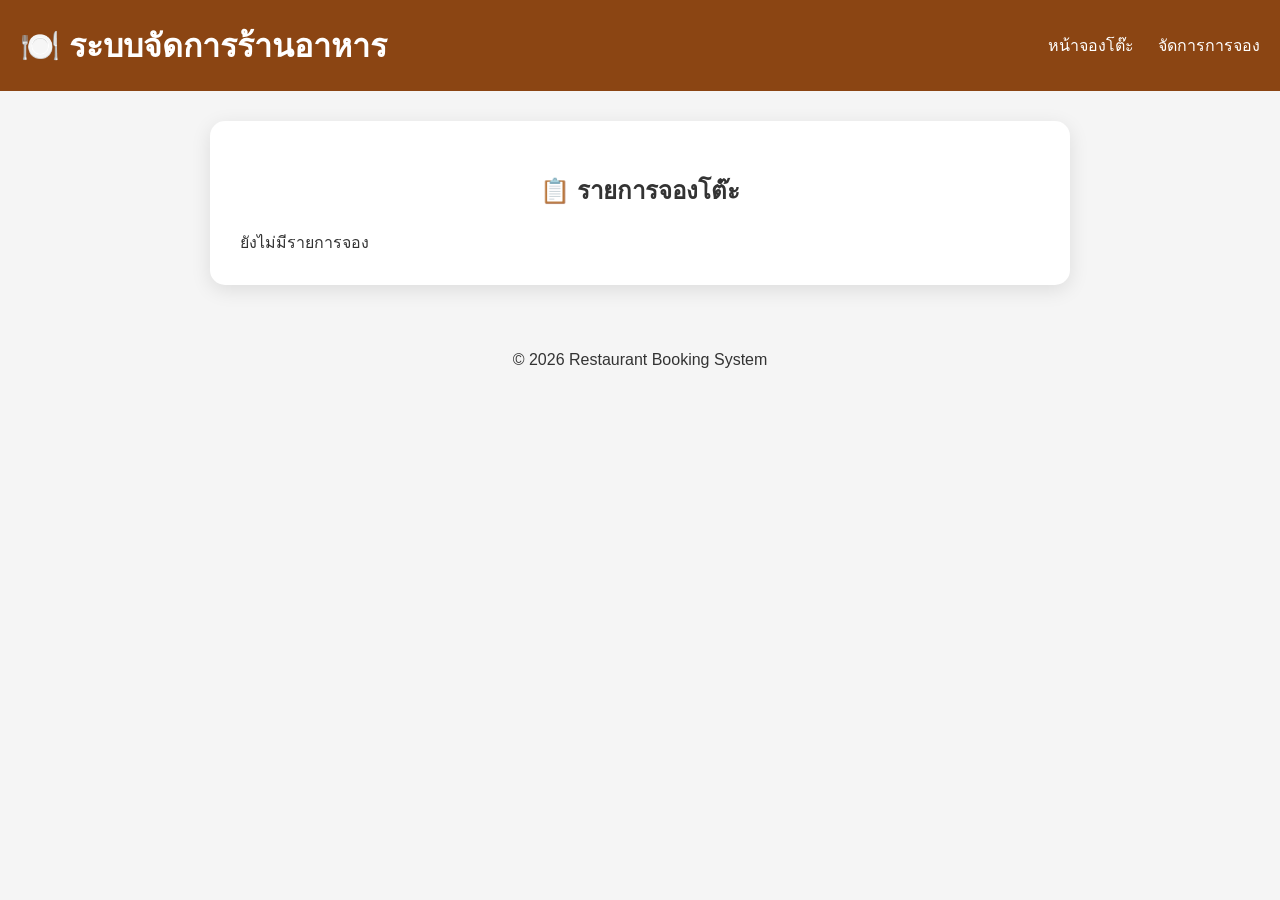
<file: admin.html>
<!DOCTYPE html>
<html lang="th">
<head>
    <meta charset="UTF-8">
    <meta name="viewport" content="width=device-width, initial-scale=1.0">
    <title>Admin - ระบบจองร้านอาหาร</title>
    <link rel="stylesheet" href="style.css">
</head>

<body>

<header>
    <h1>🍽️ ระบบจัดการร้านอาหาร</h1>

    <nav>
        <a href="index.html">หน้าจองโต๊ะ</a>
        <a href="admin.html">จัดการการจอง</a>
    </nav>
</header>

<main>

    <section class="booking-box">

        <h2>📋 รายการจองโต๊ะ</h2>

        <div id="bookingList">
            ยังไม่มีรายการจอง
        </div>

    </section>

</main>

<footer>
    <p>© 2026 Restaurant Booking System</p>
</footer>

<script>

const bookingList = document.getElementById("bookingList");

const booking = JSON.parse(localStorage.getItem("booking"));

if (booking) {

    bookingList.innerHTML = `
        <div style="padding:20px; border:1px solid #ddd; border-radius:10px;">

            <p><strong>👤 ชื่อ:</strong> ${booking.name}</p>

            <p><strong>📞 เบอร์โทร:</strong> ${booking.phone}</p>

            <p><strong>📅 วันที่:</strong> ${booking.date}</p>

            <p><strong>🕐 เวลา:</strong> ${booking.time}</p>

            <p><strong>👥 จำนวน:</strong> ${booking.people} คน</p>

            <p><strong>📝 หมายเหตุ:</strong> ${booking.note || "-"}</p>

            <p>
                <strong>สถานะ:</strong>
                <span style="color:green;">รอยืนยัน</span>
            </p>

            <button onclick="confirmBooking()">
                ✅ ยืนยันการจอง
            </button>

            <button onclick="cancelBooking()"
                    style="background:#c0392b;">
                ❌ ยกเลิกการจอง
            </button>

        </div>
    `;

}

function confirmBooking() {

    alert("ยืนยันการจองเรียบร้อยแล้ว");

}

function cancelBooking() {

    localStorage.removeItem("booking");

    alert("ยกเลิกการจองแล้ว");

    location.reload();

}

</script>

</body>
</html>
</file>
<file: style.css>
* {
    box-sizing: border-box;
}

body {
    margin: 0;
    font-family: Arial, sans-serif;
    background: #f5f5f5;
    color: #333;
}

header {
    background: #8b4513;
    color: white;
    padding: 20px;
    display: flex;
    justify-content: space-between;
    align-items: center;
}

header h1 {
    margin: 0;
}

nav a {
    color: white;
    text-decoration: none;
    margin-left: 20px;
}

main {
    max-width: 900px;
    margin: auto;
    padding: 30px 20px;
}

.hero {
    text-align: center;
    padding: 30px;
}

.hero h2 {
    font-size: 32px;
}

.booking-box {
    background: white;
    padding: 30px;
    border-radius: 15px;
    box-shadow: 0 5px 20px rgba(0,0,0,0.1);
}

.booking-box h2 {
    text-align: center;
}

form {
    display: flex;
    flex-direction: column;
}

label {
    margin-top: 15px;
    margin-bottom: 5px;
    font-weight: bold;
}

input,
select,
textarea {
    padding: 12px;
    border: 1px solid #ccc;
    border-radius: 8px;
    font-size: 16px;
}

textarea {
    min-height: 100px;
}

button {
    margin-top: 25px;
    padding: 14px;
    background: #8b4513;
    color: white;
    border: none;
    border-radius: 8px;
    font-size: 18px;
    cursor: pointer;
}

button:hover {
    background: #6f350f;
}

#result {
    margin-top: 20px;
    text-align: center;
    font-weight: bold;
}

footer {
    text-align: center;
    padding: 20px;
}
</file>
